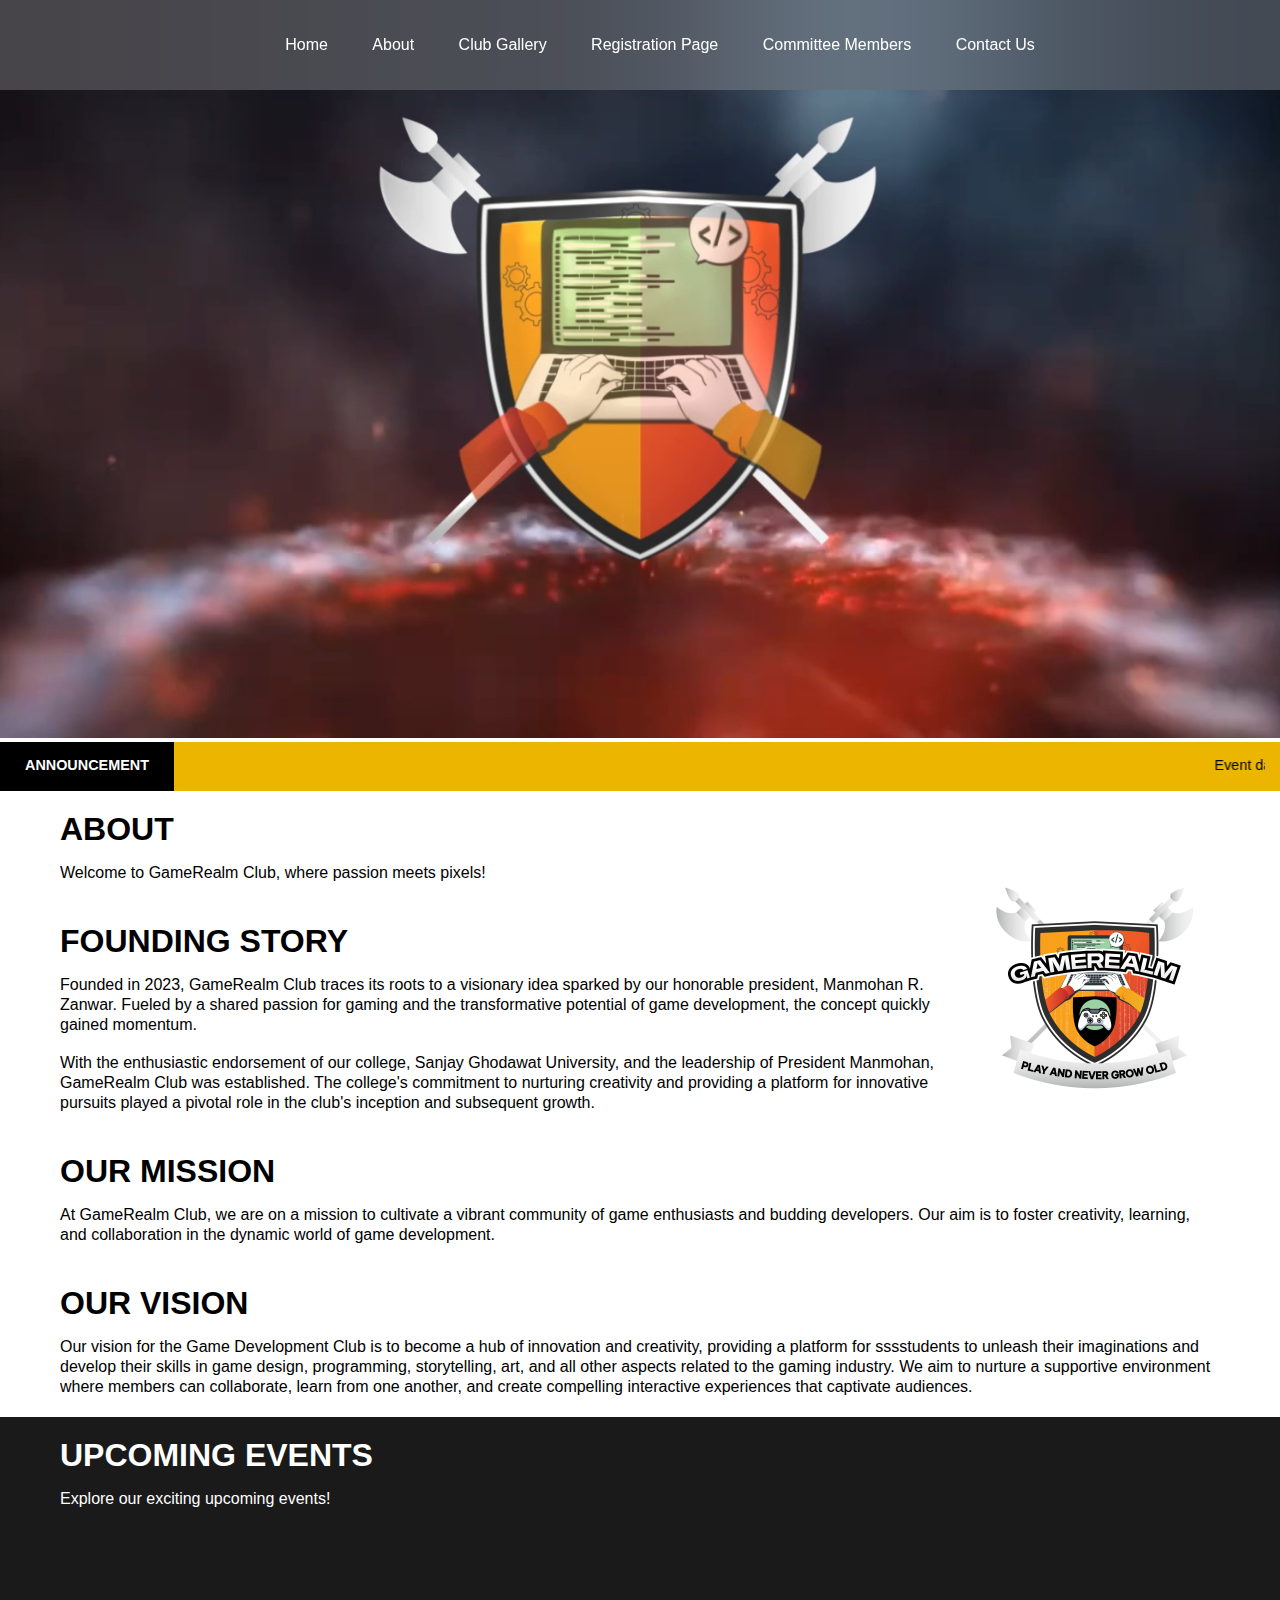
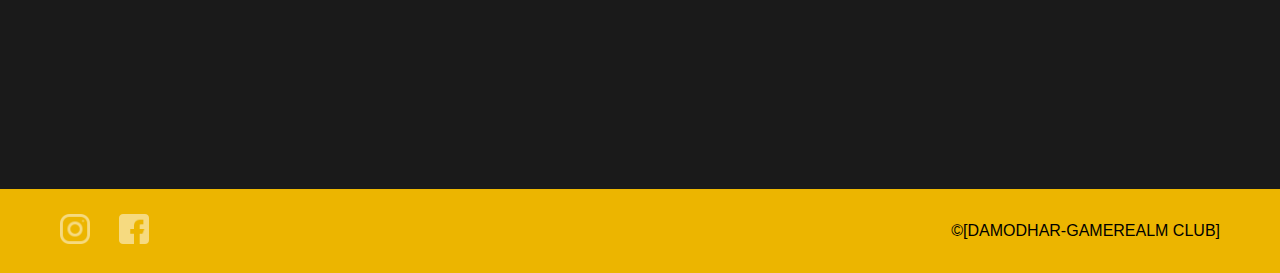
<file: index.html>
<!DOCTYPE html>
<html lang="en">
<head>
    <meta charset="UTF-8">
    <meta name="viewport" content="width=device-width, initial-scale=1.0">
    <title>GameRealm Club - Home Page</title>

    <link rel="icon" href="./Images/Logo-NOBG.png" type="image/x-icon">

    <link rel="stylesheet" href="./style-homepage.css" type="text/css">

</head>
<body>
    <nav id="mainnav">
        <div class="nav-content">
            <ul>
                <li><a href="./index.html">Home</a></li>
                <li><a href="#secAbout">About</a></li>
                <li><a href="#secClubGallery">Club Gallery</a></li>
                <li><a href="./Game (Tic Tac Toe)/game.html">Registration Page</a></li>
                <li><a href="./Committee Members/committee_members.html">Committee Members</a></li>
                <li><a href="#secContactus">Contact Us</a></li>
            </ul>
        </div>
    </nav>

    <section id="video-id">
        <div>
            <p class="scroll-down">&nbsp;</p>
            <video autoplay loop muted plays-inline id="video">
                <source src="./Videos/GamingIntroCropped.mp4" type="video/mp4">
            </video>
        </div>
    </section>

    <section id="secAnnounce">
		<div class="announce-content">
			<div class="announce-head">Announcement</div>
			<p class="announce-text"><marquee behavior="" direction="left">Event dates to be released soon released!</marquee></p>
		</div>
	</section>

    <section id="secAbout" class="sec-container-light">
        <div class="sec-content">
            <h2>About</h2>
            <img id="imgAbout" src="./Images/Logo-NOBG.png" alt="BGMI Car">
            <p>Welcome to GameRealm Club, where passion meets pixels!</p>
        </div>
        <div class="sec-content">
            <h2>Founding Story</h2>
            <p>Founded in 2023, GameRealm Club traces its roots to a visionary idea sparked by our honorable president, Manmohan R. Zanwar. Fueled by a shared passion for gaming and the transformative potential of game development, the concept quickly gained momentum.</p>
            <br>
            <p>With the enthusiastic endorsement of our college, Sanjay Ghodawat University, and the leadership of President Manmohan, GameRealm Club was established. The college's commitment to nurturing creativity and providing a platform for innovative pursuits played a pivotal role in the club's inception and subsequent growth.</p>
        </div>
        <div class="sec-content">
            <h2>Our Mission</h2>
            <p>At GameRealm Club, we are on a mission to cultivate a vibrant community of game enthusiasts and budding developers. Our aim is to foster creativity, learning, and collaboration in the dynamic world of game development.</p>
        </div>
        <div class="sec-content">
            <h2>Our Vision</h2>
            <p>Our vision for the Game Development Club is to become a hub of innovation and creativity, providing a platform for sssstudents to unleash their imaginations and develop their skills in game design, programming, storytelling, art, and all other aspects related to the gaming industry. We aim to nurture a supportive environment where members can collaborate, learn from one another, and create compelling interactive experiences that captivate audiences.</p>
        </div>
    </section>

    <section class="calendar">
        <div id="eventCalendar"></div>
    </section>

    <section id="secEvents" class="sec-container-dark">
        <div class="sec-content">
            <h2>Upcoming Events</h2>
            <p>Explore our exciting upcoming events!</p>
    
            <!-- Events Cards -->
            <div class="events-cards">
                <!-- Event Card 1 -->
                <div class="event-card">
                    <h3>Game Night Extravaganza</h3>
                    <p>Date: November 1, 2023</p>
                    <p>Time: 6:00 PM</p>
                    <p>Location: Virtual</p>
                    <p>Description: Join us for a night of fun and games!</p>
                </div>
    
                <!-- Event Card 2 -->
                <div class="event-card">
                    <h3>Coding Challenge Marathon</h3>
                    <p>Date: November 15, 2023</p>
                    <p>Time: 7:30 PM</p>
                    <p>Location: Online</p>
                    <p>Description: Test your coding skills in our marathon challenge!</p>
                </div>
                <!-- Add more event cards as needed -->
            </div>
            <!-- End Events Cards -->
        </div>
    </section>
    
    <footer>
        <div class="sec-content">
            <div class="footer-social">
                <a href="https://instagram.com/gamerealm.sgu?igshid=OGQ5ZDc2ODk2ZA=="><img src="./Images/instagram.png" alt="Instagram"></a>

                <a href="#"><img src="./Images/facebook.png" alt="Facebook"></a>
            </div>
            <div class="footer-copyright">
                <p style="color: black;">&copy;[DAMODHAR-GAMEREALM CLUB]</p>
            </div>
        </div>
    </footer>

    <script src="./index.js"></script>

</body>
</html>
</file>
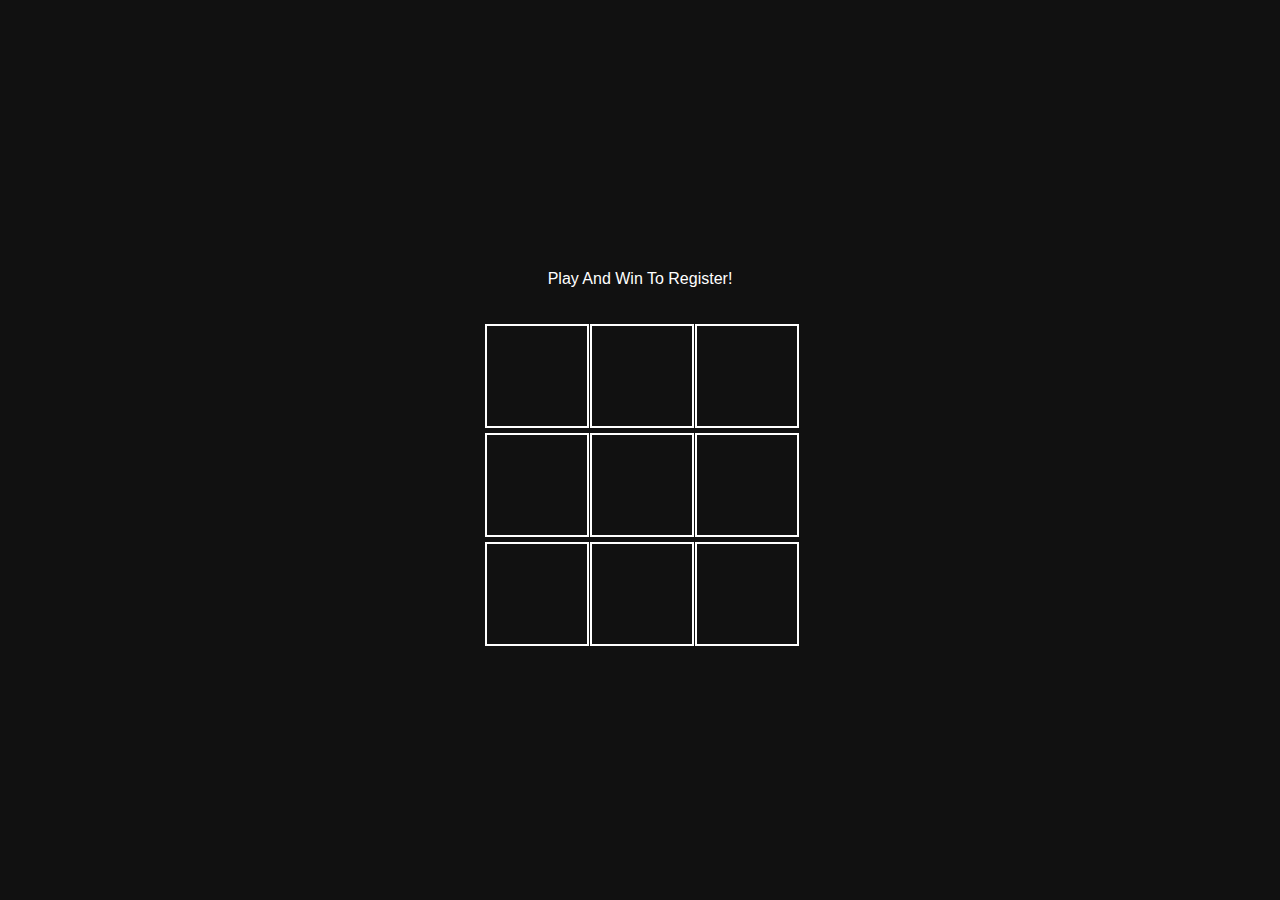
<file: Game (Tic Tac Toe)/game.html>
<!DOCTYPE html>
<html lang="en">
<head>
  <meta charset="UTF-8">
  <meta name="viewport" content="width=device-width, initial-scale=1.0">
  <link rel="stylesheet" href="./game.css">
  <title>Tic Tac Toe</title>
</head>
<body>
    <div class="info">
        <p id="message">Play And Win To Register!</p>
    </div>
    <div class="container" id="gameBoard" onclick="handleClick(event)">
        <div class="cell" data-index="0"></div>
        <div class="cell" data-index="1"></div>
        <div class="cell" data-index="2"></div>
        <div class="cell" data-index="3"></div>
        <div class="cell" data-index="4"></div>
        <div class="cell" data-index="5"></div>
        <div class="cell" data-index="6"></div>
        <div class="cell" data-index="7"></div>
        <div class="cell" data-index="8"></div>
    </div>
    <script src="./game.js"></script>
</body>
</html>
</file>
<file: style-homepage.css>
*{
    margin: 0;
    box-sizing: border-box;
}

html {
    scroll-behavior: smooth;
}

body {
    font-family: 'Montserrat', sans-serif;
    position: relative;
    overflow-x: hidden;
}

*::selection{
	background-color: #FBDD27;
	color: #000000;
}

.nav-content{
    max-width: 900px;
    margin: 0px auto;
}

#mainnav{
    width: 100%;
    height: 10vh;
    display: flex;
    margin: auto;
}

nav{
    width: 100%;
    background: transparent;
    backdrop-filter: blur(100px);
    text-align: center;
    position: absolute;
    z-index: 9999;
    align-items: center;
}

nav ul li{
    display: inline-block;
    list-style: none;
    margin: 30px 20px;
}

nav ul li a{
    text-decoration: none;
    color: #fff;
}

#video-id {
    display: flex;
    align-items: center;
    justify-content: center;
}

#video {
    max-width: 100%;
    max-height: 100%;
    width: auto;
    height: auto;
    object-fit: contain;
}

.scroll-down {
    z-index: 1;
    color: #fff;
}

/* SECTION */
.sec-content{
	max-width: 1200px;
	margin: 0px auto;
	padding: 20px 20px;
}

.sec-content h2{
	text-transform: uppercase;
	font-size: 2rem;
    margin-bottom: 15px;
}
.sec-content p{
	line-height: 20px;
}
/* SECTION */

/*Announce Section*/
.announce-content{
	display: flex;
	font-size: 0.9rem;
	background-color: #ECB500;
	left: 0;
	z-index: -10;
}

.announce-content .announce-head{
	width: auto;
	background-color: #000000;
	color: #ffffff;
	text-transform: uppercase;
	font-weight: bold;
	padding: 15px 25px;
	align-items: center;
	z-index: 10;
}

.announce-content .announce-text{
	flex: 1;
	background: transparent;
	color: #000000;
	padding: 15px;
	overflow: hidden;
	width: 100%;
	z-index: 20;
}
/*Announce Section*/

/*About Section*/
#imgAbout{
	float: right;
	height: 250px;
	margin-left: 10px;
}
/*About Section*/

/* ... (existing code) ... */

/* Events Section Animation */
@keyframes fadeIn {
    from {
        opacity: 0;
        transform: translateY(20px);
    }
    to {
        opacity: 1;
        transform: translateY(0);
    }
}

#secEvents {
    animation: fadeIn 1s ease-out; /* Apply the fadeIn animation */
}

/* Events Section */
#secEvents {
    background-color: #1a1a1a;
    color: #fff;
}

#secEvents .sec-content {
    max-width: 1200px;
    margin: 0 auto;
    padding: 20px 20px;
}

#secEvents h2 {
    text-transform: uppercase;
    font-size: 2rem;
    margin-bottom: 15px;
}

#secEvents p {
    line-height: 20px;
}

/* Events Cards */
.events-cards {
    display: flex;
    flex-wrap: wrap;
    justify-content: space-around;
}

.event-card {
    max-width: 300px;
    background-color: #333;
    border: 1px solid #444;
    border-radius: 10px;
    margin: 15px;
    padding: 15px;
    box-shadow: 0 4px 8px rgba(0, 0, 0, 0.1);
    opacity: 0; /* Set initial opacity to 0 for the fadeIn animation */
    animation: fadeIn 0.5s ease-out forwards; /* Apply the fadeIn animation to each card */
}

.event-card h3 {
    font-size: 1.5rem;
    margin-bottom: 10px;
}

.event-card p {
    margin-bottom: 8px;
}
/* End Events Cards */

/* ... (existing code) ... */


/*Footer*/
footer {
    background-color: #ECB500;
    color: #ffffff;
}
footer .sec-content{
	padding-top: 10px;
	padding-bottom: 10px;
	display: flex;
	align-items: center;
}

.footer-social{
	display: inline-block;
}

.footer-social img{
	height: 30px;
	margin-top: 15px;
	margin-bottom: 15px;
	margin-right: 25px;
	opacity: 0.5;
	-webkit-transition: all 0.2s cubic-bezier(0.645, 0.045, 0.355, 1);
       -moz-transition: all 0.2s cubic-bezier(0.645, 0.045, 0.355, 1);
         -o-transition: all 0.2s cubic-bezier(0.645, 0.045, 0.355, 1);
            transition: all 0.2s cubic-bezier(0.645, 0.045, 0.355, 1);
}

.footer-social a:last-child img{
	margin-right: 0px;
}

.footer-social img:hover{
	opacity: 1.0;
}

.footer-copyright{
	display: inline-block;
	text-align: right;
	flex: 1;
}

.footer-copyright p{
	display: inline-block;
}
/*Footer*/
</file>
<file: Game (Tic Tac Toe)/game.css>
body {
    font-family: Arial, sans-serif;
    display: flex;
    align-items: center;
    justify-content: center;
    flex-direction: column;
    height: 100vh;
    margin: 0;
    background-color: #111;
    color: #fff;
  }

  .info {
    text-align: center;
    margin-bottom: 20px;
  }
  
  .container {
    display: grid;
    grid-template-columns: repeat(3, 100px);
    grid-gap: 5px;
  }
  
  .cell {
    width: 100px;
    height: 100px;
    border: 2px solid #fff;
    display: flex;
    align-items: center;
    justify-content: center;
    font-size: 24px;
    cursor: pointer;
    position: relative;
    overflow: hidden;
  }

  cell::before {
    content: '';
    position: absolute;
    top: 0;
    left: 0;
    right: 0;
    bottom: 0;
    background: rgba(255, 255, 255, 0.2); /* Adjust the transparency as needed */
    filter: blur(10px); /* Adjust the blur effect as needed */
    pointer-events: none; /* Ensure the overlay doesn't interfere with clicks */
    opacity: 0;
    transition: opacity 0.3s ease-in-out; /* Smooth transition for opacity */
  }
  
  .cell:hover::before {
    opacity: 1;
  }
  
  .cell:hover {
    background-color: #f0f0f0;
  }
   
  .cell:hover {
    background-color: #f0f0f0;
  }
</file>
